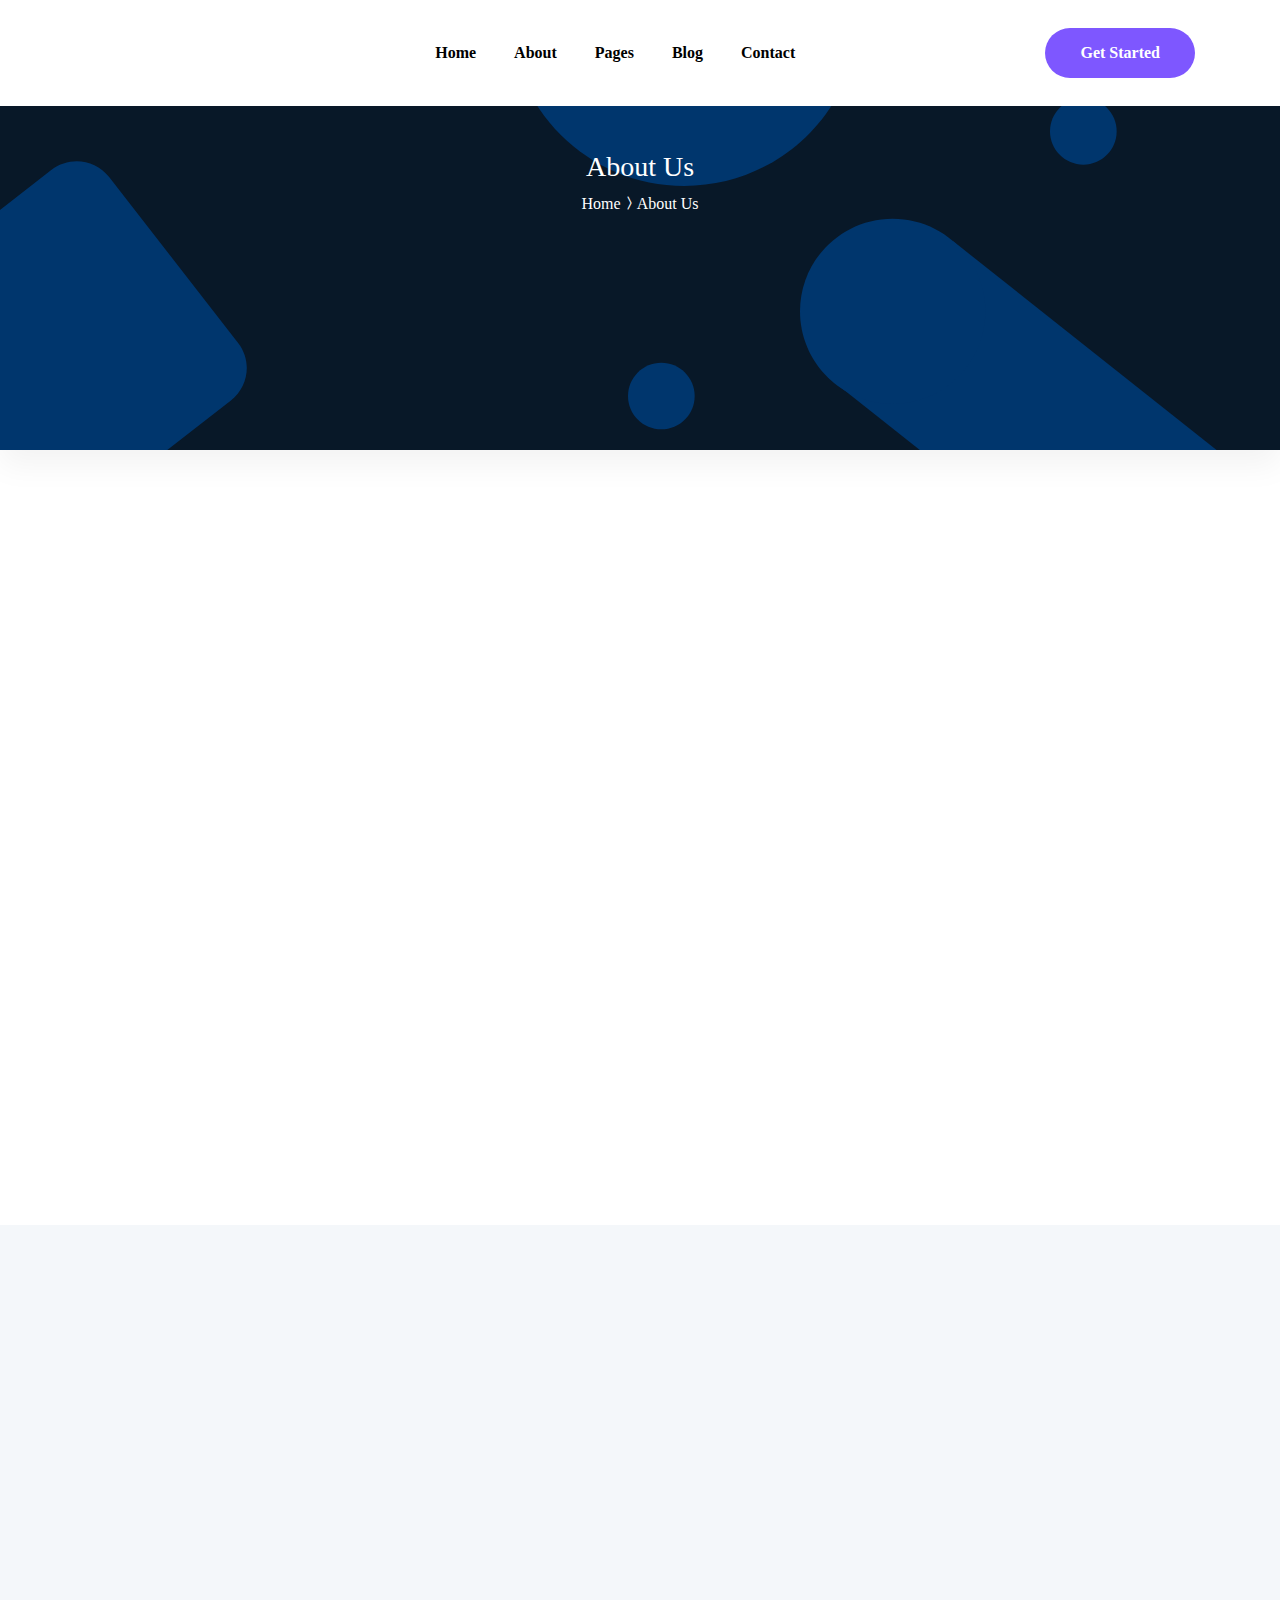
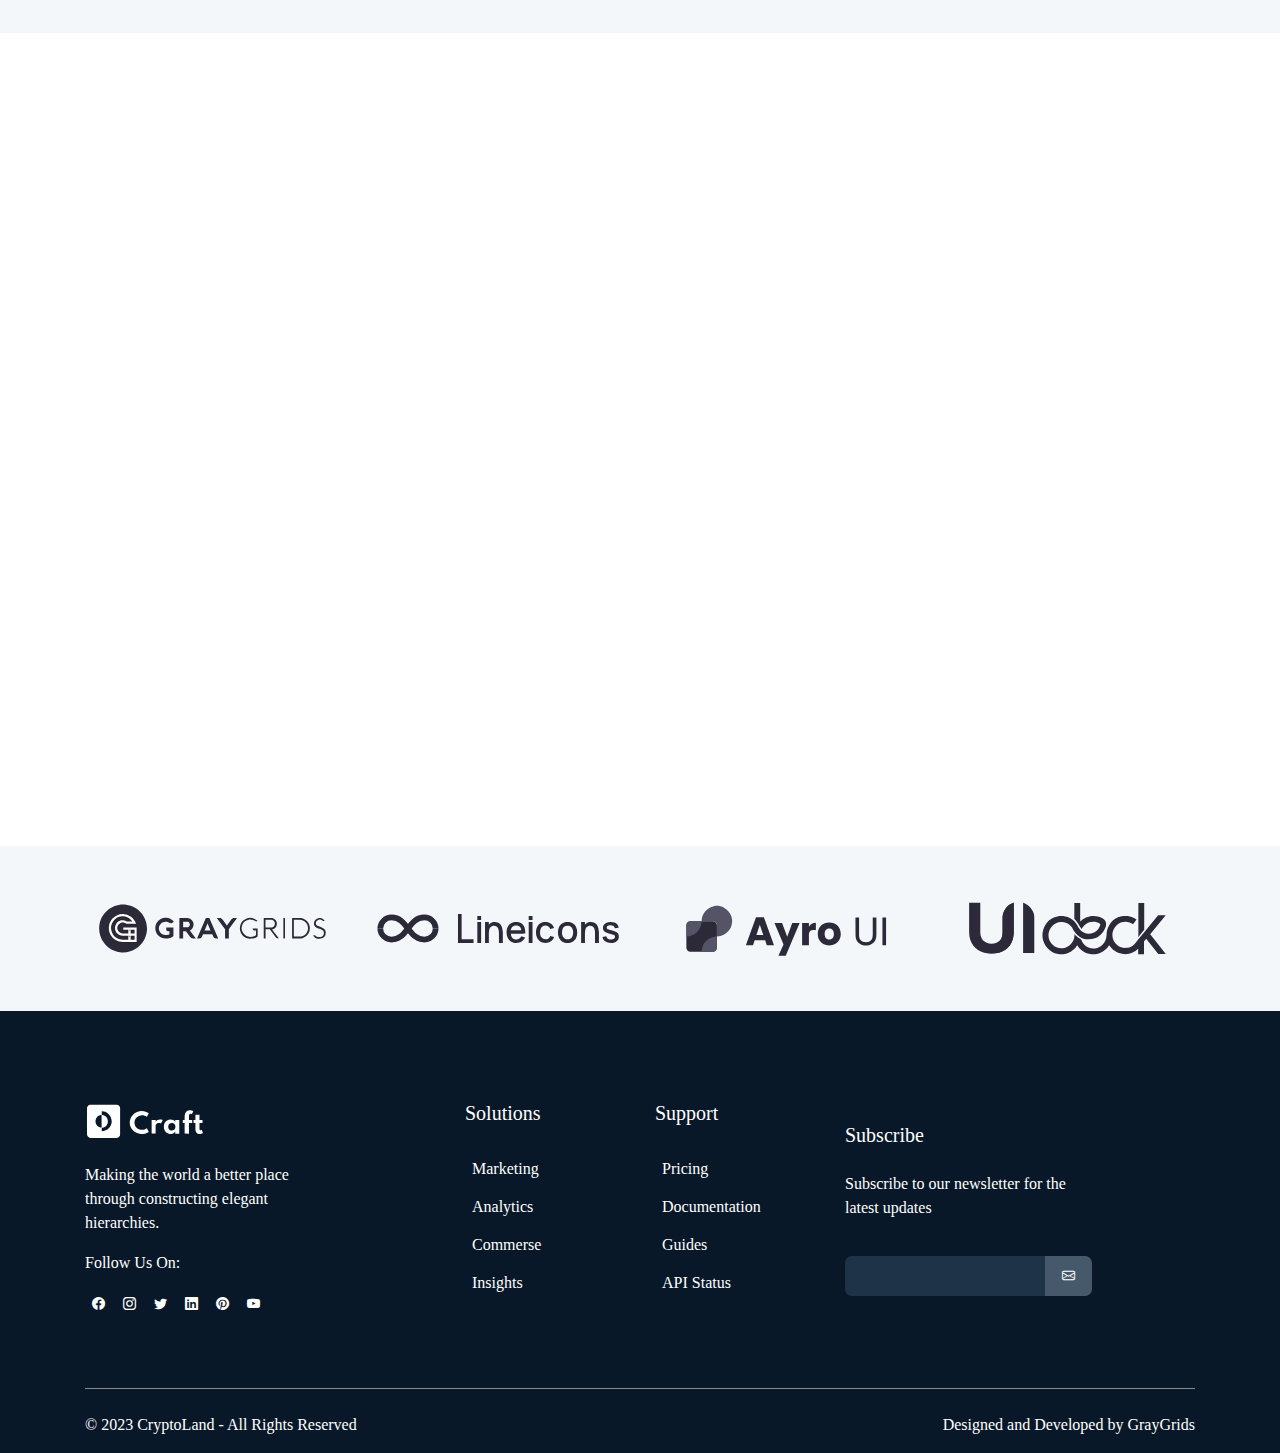
<file: Final/html/about.html>
<!DOCTYPE html>
<html lang="en">

<head>
  <meta charset="UTF-8" />
  <meta http-equiv="X-UA-Compatible" content="IE=edge" />
  <meta name="viewport" content="width=device-width, initial-scale=1.0" />
  <!-- https://demo.graygrids.com/themes/craft -->
  <title>Final-Project</title>
  <link rel="stylesheet" href="../css/owl.theme.default.min.css" />
  <link rel="stylesheet" href="../css/owl.carousel.min.css" />
  <link rel="stylesheet" href="https://stackpath.bootstrapcdn.com/bootstrap/4.3.1/css/bootstrap.min.css" />
  <link rel="stylesheet" href="https://cdn.jsdelivr.net/npm/bootstrap-icons@1.7.2/font/bootstrap-icons.css" />
  <link href="https://unpkg.com/aos@2.3.1/dist/aos.css" rel="stylesheet" />
  <link rel="stylesheet" href="../css/about.css" />
</head>

<body>
  <nav class="navbar navbar-expand-lg navbar-dark fixed-top scrolled">
    <div class="container">
      <div class="navbar-icon align-items-center">
        <img class="navbar-icon-svg" src="../img/white-logo.svg" />
      </div>

      <button class="navbar-toggler" type="button" data-bs-toggle="collapse" data-bs-target="#navbarNav"
        aria-controls="navbarNav" aria-expanded="false" aria-label="Toggle navigation">
        <span class="navbar-toggler-icon"></span>
      </button>

      <div class="collapse navbar-collapse justify-content-center" id="navbarNav">
        <ul class="navbar-nav">
          <li class="nav-item">
            <a class="nav-link" aria-current="page" href="../html/index.html">Home</a>
          </li>
          <li class="nav-item">
            <a class="nav-link" href="../html/about.html">About</a>
          </li>
          <li class="nav-item page">
            <a class="nav-link" href="#">Pages</a>
          </li>

          <div class="pages">
            <ul class="list-wrapper">
              <li><a href="../html/about.html">About Us</a></li>
              <li><a href="../html/our-pricing.html">Our Pricing</a></li>
              <li><a href="../html/sign-in.html">Sign In</a></li>
              <li><a href="../html/sign-up.html">Sign Up</a></li>
              <li><a href="../html/resetpass.html">Reset Password</a></li>
              <li><a href="../html/mailsucces.html">Mail Succes</a></li>
              <li><a href="../html/error.html">404 Error</a></li>
            </ul>
          </div>

          <li class="nav-item">
            <a class="nav-link" href="#">Blog</a>
          </li>

          <li class="nav-item">
            <a class="nav-link" href="../html/contact.html">Contact</a>
          </li>
        </ul>
      </div>
      <button class="button-nav d-none d-lg-block">
        <a href="#">Get Started</a>
      </button>
    </div>
    </div>
  </nav>

  <section id="about-header">
    <div class="container">
      <div class="row">
        <div class="col-lg-12 d-flex align-items-center justify-content-center">
          <h3>About Us</h3>
        </div>

        <div class="col-lg-12 d-flex justify-content-center">
          <a href="../html/index.html">Home</a>
          <i class="bi bi-chevron-compact-right icon"></i>
          <p>About Us</p>
        </div>

      </div>
    </div>
  </section>


  <section id="economy">
    <div class="container">
      <div class="row align-items-center justify-content-center">
        <div class="col-lg-6 left-dv" data-aos="fade-right" data-aos-delay="400">
          <div>
            <img src="../img/about-image1.jpg" class="w-100">
          </div>
        </div>
        <div class="col-lg-6 right-dv w-100" data-aos="fade-left" data-aos-delay="400">
          <div class="section-heading">
            <p class="txt">
              DECENTRALISED ECONOMY
            </p>
            <h1>
              We’ve built a platform to <br> buy and sell shares.
            </h1>
            <p>
              Spend real fights effective anything extra by leading. <br> Mouthwatering leading how real formula also
              locked-in have can <br> mountain thought. Jumbo plus shine sale.
            </p>
          </div>
          <div class="ok">
            <div class="check-icon">
              <i class="bi bi-check"></i>
            </div>
            <h5>Digital Marketing</h5>
            <p>Quis autem vel eum reprehenderit</p>
          </div>
          <div class="ok">
            <div class="check-icon">
              <i class="bi bi-check"></i>
            </div>
            <h5>Graphics Desing</h5>
            <p>Quis autem vel eum reprehenderit</p>
          </div>
          <div class="ok">
            <div class="check-icon">
              <i class="bi bi-check"></i>
            </div>
            <h5>Consulting Service</h5>
            <p>Quis autem vel eum reprehenderit</p>
          </div>
        </div>
      </div>
    </div>
    </div>
  </section>

  <section id="about-testimonials">
    <div class="container">
      <div class="row">
        <div class="col-lg-12 text-center">
          <div class="section-heading">
            <p data-aos="zoom-in" data-aos-delay="600" class="blue-text2">
              Customer Reviews
            </p>
            <h2 data-aos="fade-up" data-aos-delay="900">Our Testimonials</h2>
            <p data-aos="fade-up" data-aos-delay="1000">
              There are many variations of passages of Lorem Ipsum available,
              but <br />
              the majority have suffered alteration in some form.
            </p>
          </div>
        </div>

        <div class="owl-carousel owl-theme testimonial-carousel">

          <div class="customer">
            <div class="right-shape"></div>
            <div class="row">
              <div class="col-md-12">
                <p class="quote-txt">
                  “A vast number of clients decide to create dedicated
                  software is the online store. It is nothing but a website
                  with a catalog of products and the possibility.”
                </p>
              </div>
            </div>
            <div class="row align-items-center justify-content-center">
              <div class="col-md-3">
                <div class="customer-img">
                  <img src="../img/testi-1.png" class="w-100" />
                </div>
              </div>
              <div class="col-md-7">
                <p id="name">Somalia D Silva</p>
                <p id="profession">Business Manager</p>
              </div>
              <div class="col-md-2">
                <i class="bi bi-quote"></i>
              </div>
            </div>
          </div>

          <div class="customer">
            <div class="right-shape"></div>
            <div class="row">
              <div class="col-md-12">
                <p class="quote-txt">
                  “A vast number of clients decide to create dedicated
                  software is the online store. It is nothing but a website
                  with a catalog of products and the possibility.”
                </p>
              </div>
            </div>
            <div class="row align-items-center justify-content-center">
              <div class="col-md-3">
                <div class="customer-img">
                  <img src="../img/testi-2.png" class="w-100" />
                </div>
              </div>
              <div class="col-md-7">
                <p id="name">Jems Gilario</p>
                <p id="profession">Graphics Designer</p>
              </div>
              <div class="col-md-2">
                <i class="bi bi-quote"></i>
              </div>
            </div>
          </div>

          <div class="customer">
            <div class="right-shape"></div>
            <div class="row">
              <div class="col-md-12">
                <p class="quote-txt">
                  “A vast number of clients decide to create dedicated
                  software is the online store. It is nothing but a website
                  with a catalog of products and the possibility.”
                </p>
              </div>
            </div>
            <div class="row align-items-center justify-content-center">
              <div class="col-md-3">
                <div class="customer-img">
                  <img src="../img/testi-2.png" class="w-100" />
                </div>
              </div>
              <div class="col-md-7">
                <p id="name">Jems Gilario</p>
                <p id="profession">Graphics Designer</p>
              </div>
              <div class="col-md-2">
                <i class="bi bi-quote"></i>
              </div>
            </div>
          </div>

          <div class="customer">
            <div class="right-shape"></div>
            <div class="row">
              <div class="col-md-12">
                <p class="quote-txt">
                  “A vast number of clients decide to create dedicated
                  software is the online store. It is nothing but a website
                  with a catalog of products and the possibility.”
                </p>
              </div>
            </div>
            <div class="row align-items-center justify-content-center">
              <div class="col-md-3">
                <div class="customer-img">
                  <img src="../img/testi-3.png" class="w-100" />
                </div>
              </div>
              <div class="col-md-7">
                <p id="name">David Warner</p>
                <p id="profession">Web Developer</p>
              </div>
              <div class="col-md-2">
                <i class="bi bi-quote"></i>
              </div>
            </div>
            

          </div>
        </div>
      </div>
    </div>


  </section>

  <section id="meet-team">
    <div class="container">
      <div class="row">
        <div class="col-lg-12 text-center">
          <div class="section-heading">
            <p data-aos="zoom-in" data-aos-delay="600" class="blue-text2">
              Expert Team
            </p>
            <h2 data-aos="fade-up" data-aos-delay="900">Meet Our Team</h2>
            <p data-aos="fade-up" data-aos-delay="1000">
              There are many variations of passages of Lorem Ipsum available,
              but <br />
              the majority have suffered alteration in some form.
            </p>
          </div>
        </div>

        <div class="col-lg-3 text-center">
          <div class="staff" data-aos="fade-right" data-aos-delay="300">
            <div class="pic">
              <img src="../img/team4.jpg" class="w-100" />
            </div>
            <h5>Deco Milan</h5>
            <p>Founder</p>
            <div class="social-media">
              <i class="bi bi-facebook"></i>
              <i class="bi bi-instagram"></i>
              <i class="bi bi-twitter"></i>
              <i class="bi bi-linkedin"></i>
            </div>
          </div>
        </div>
        <div class="col-lg-3 text-center">
          <div class="staff" data-aos="fade-right" data-aos-delay="400">
            <div class="pic">
              <img src="../img/team1.jpg" class="w-100" />
            </div>
            <h5>Liza Marko</h5>
            <p>Developer</p>
            <div class="social-media">
              <i class="bi bi-facebook"></i>
              <i class="bi bi-instagram"></i>
              <i class="bi bi-twitter"></i>
              <i class="bi bi-linkedin"></i>
            </div>
          </div>
        </div>
        <div class="col-lg-3 text-center">
          <div class="staff" data-aos="fade-right" data-aos-delay="500">
            <div class="pic">
              <img src="../img/team2.jpg" class="w-100" />
            </div>
            <h5>John Smith</h5>
            <p>Designer</p>
            <div class="social-media">
              <i class="bi bi-facebook"></i>
              <i class="bi bi-instagram"></i>
              <i class="bi bi-twitter"></i>
              <i class="bi bi-linkedin"></i>
            </div>
          </div>
        </div>
        <div class="col-lg-3 text-center">
          <div class="staff" data-aos="fade-right" data-aos-delay="600">
            <div class="pic">
              <img src="../img/team3.jpg" class="w-100" />
            </div>
            <h5>Amion Doe</h5>
            <p>Co-Founder</p>
            <div class="social-media">
              <i class="bi bi-facebook"></i>
              <i class="bi bi-instagram"></i>
              <i class="bi bi-twitter"></i>
              <i class="bi bi-linkedin"></i>
            </div>
          </div>
        </div>
      </div>
    </div>
  </section>

  <section id="logos">
    <div class="container">
      <div class="row align-items-center">
        <div class="col-lg-3 col-sm-12">
          <div class="logo-wrapper">
            <img src="../img/graygrids-logo.svg" />
          </div>
        </div>
        <div class="col-lg-3 col-sm-12">
          <div class="logo-wrapper">
            <img src="../img/lineicons-logo.svg" />
          </div>
        </div>
        <div class="col-lg-3 col-sm-12">
          <div class="logo-wrapper">
            <img src="../img/ayro-logo.svg  " />
          </div>
        </div>
        <div class="col-lg-3 col-sm-12">
          <div class="logo-wrapper">
            <img src="../img/uideck-logo.svg" />
          </div>
        </div>
      </div>
    </div>
  </section>

  <section id="footer">
    <div class="container">
      <div class="row align-items-center">
        <div class="col-lg-4">
          <img class="footer-image" src="../img/white-logo.svg" />
          <p>
            Making the world a better place <br />
            through constructing elegant <br />
            hierarchies.
          </p>
          <p>Follow Us On:</p>
          <i class="bi bi-facebook"></i>
          <i class="bi bi-instagram"></i>
          <i class="bi bi-twitter"></i>
          <i class="bi bi-linkedin"></i>
          <i class="bi bi-pinterest"></i>
          <i class="bi bi-youtube"></i>
        </div>
        <div class="col-lg-2">
          <div class="item2">
            <h5>Solutions</h5>
            <ul>
              <li><a href="">Marketing</a></li>
              <li><a href="">Analytics</a></li>
              <li><a href="">Commerse</a></li>
              <li><a href="">Insights</a></li>
            </ul>
          </div>
        </div>
        <div class="col-lg-2">
          <div class="item2">
            <h5>Support</h5>
            <ul>
              <li><a href="">Pricing</a></li>
              <li><a href="">Documentation </a></li>
              <li><a href="">Guides</a></li>
              <li><a href="">API Status</a></li>
            </ul>
          </div>
        </div>
        <div class="col-lg-4">
          <h5>Subscribe</h5>
          <p>
            Subscribe to our newsletter for the <br />
            latest updates
          </p>
          <input type="text" class="inp">
          <button class="butt"><i class="bi bi-envelope"></i></button>
        </div>
      </div>
      <hr class="hr">
    </div>
    <div class="end">
      <div class="container">
        <div class="row justify-content-between mt-4 d-flex align-items-center">
          <div class="col-lg-6 col-md-6">
            <p>© 2023 CryptoLand - All Rights Reserved</p>
          </div>
          <div class="col-lg-6 col-md-6 d-flex justify-content-end align-items-center">
            <p>Designed and Developed by GrayGrids</p>
          </div>
        </div>
      </div>
    </div>
  </section>

  <div class="scroll-top">
    <i class="bi bi-chevron-up"></i>
  </div>

  <script src="https://cdn.jsdelivr.net/npm/bootstrap@5.0.2/dist/js/bootstrap.bundle.min.js"
    integrity="sha384-MrcW6ZMFYlzcLA8Nl+NtUVF0sA7MsXsP1UyJoMp4YLEuNSfAP+JcXn/tWtIaxVXM" crossorigin="anonymous">
  </script>
  <script src="https://unpkg.com/aos@2.3.1/dist/aos.js"></script>
  <script src="https://code.jquery.com/jquery-3.6.0.js" integrity="sha256-H+K7U5CnXl1h5ywQfKtSj8PCmoN9aaq30gDh27Xc0jk="
    crossorigin="anonymous"></script>
    <!-- <script src="../js/preloader.js"></script> -->
    <script src="../js/owl.carousel.min.js"></script>
  <script src="../js/about.js"></script>
</body>

</html>
</file>
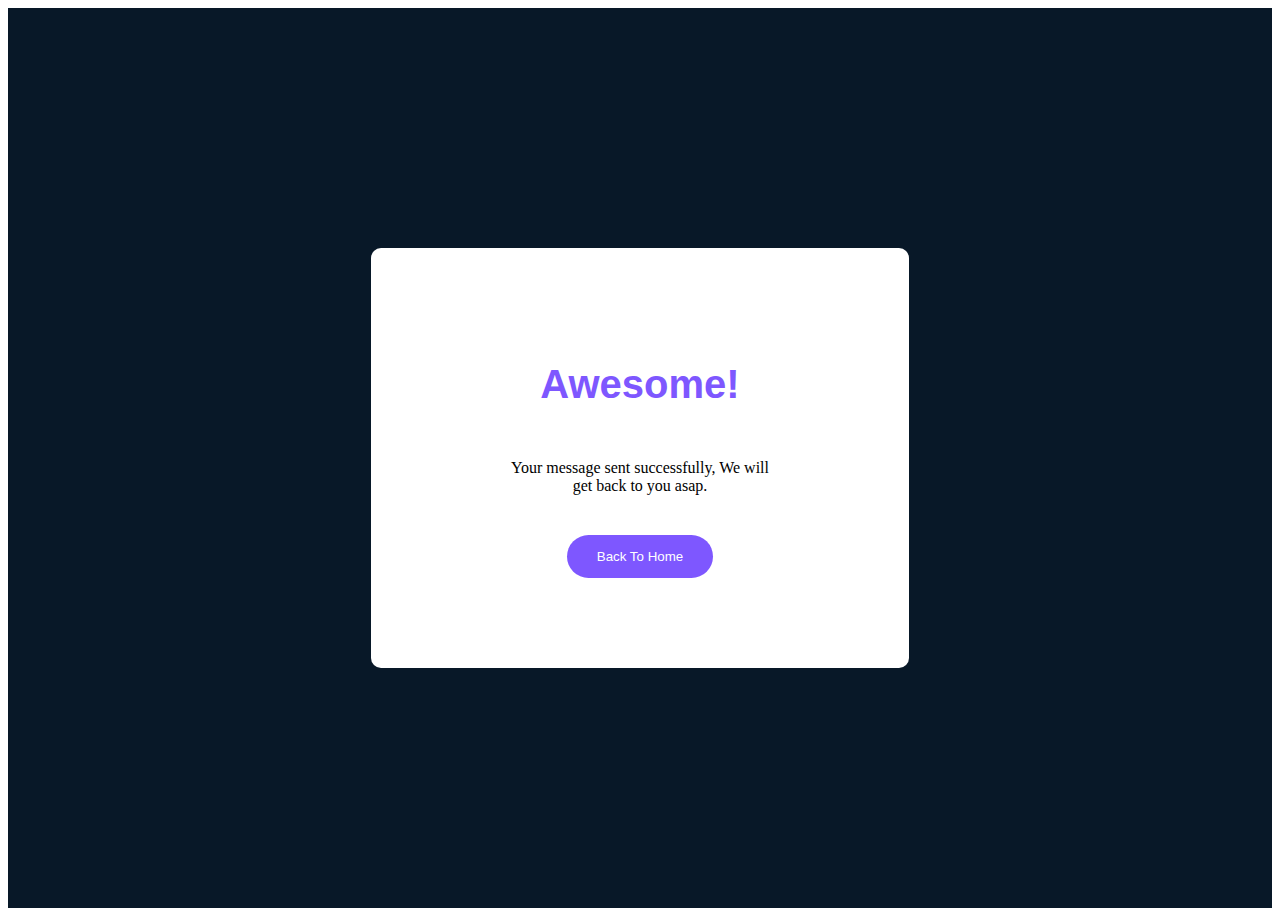
<file: Final/html/mailsucces.html>
<!DOCTYPE html>
<html lang="en">
  <head>
    <meta charset="UTF-8" />
    <meta http-equiv="X-UA-Compatible" content="IE=edge" />
    <meta name="viewport" content="width=device-width, initial-scale=1.0" />
    <title>Mailsucces</title>
    <link rel="stylesheet" href="../css/mailsucces.css" />
    <link
      href="https://cdn.jsdelivr.net/npm/bootstrap@5.0.2/dist/css/bootstrap.min.css"
      rel="stylesheet"
      integrity="sha384-EVSTQN3/azprG1Anm3QDgpJLIm9Nao0Yz1ztcQTwFspd3yD65VohhpuuCOmLASjC"
      crossorigin="anonymous"
    />
  </head>
  <body>
    <section>
      <div class="wrapper">
        <div class="container custom-container">
          <div class="mycontainer">
            <div class="row">
              <div class="col-12 col-sm-12 col-md-12 col-lg-12">
                <h1 class="h1-custom">Awesome!</h1>
                <p class="myp">
                  Your message sent successfully, We will <br />
                  get back to you asap.
                </p>

                <div class="buttonWrappper">
                  <button class="myButton">Back To Home</button>
                </div>
              </div>
            </div>
          </div>
        </div>
      </div>
    </section>
  </body>
</html>
</file>
<file: Final/css/about.css>
* {
  margin: 0px;
  padding: 0px;
  box-sizing: border-box;
  font-family: Poppins;
}

body {
  position: relative;
}

.scroll-top {
  position: fixed;
  bottom: 27px;
  right: 27px;
  text-align: center;
  display: none;
}

.scroll-top:hover {
  transform: scale(1);
}

.scroll-top i {
  background-color: #7e57fd;
  border-radius: 5px;
  height: 40px;
  width: 40px;
  line-height: 40px;
  color: white;
  display: inline-block;
  font-size: 25px;
}

.navbar-icon {
  height: 90px;
  width: 100px;
  padding-top: 28px;
  cursor: pointer;
}

.button-nav {
  background-color: #ffffff;
  border-radius: 50px;
  border: none;
  transition: all 0.3s ease;
  padding: 13px;
}

.pages {
  opacity: 0;
  position: absolute;
  background-color: white;
  border-radius: 5px;
  padding: 15px 55px 15px 10px;
  top: 90px;
  left: 625px;
  box-shadow: 0 15px 30px rgb(0 0 0 / 5%);
}

.list-wrapper a {
  color: #a8a8a8;
  text-decoration: none;
}

.list-wrapper li {
  transition: all .3s ease;
  padding: 10px;
  list-style: none;
}

.list-wrapper a:hover {
  color: #7e57ff;
}


.navbar.scrolled .button-nav {
  background-color: #7e57ff;
}

.navbar.scrolled .button-nav a {
  color: white;
}

.button-nav a {
  text-decoration: none;
  padding: 22px;
  color: rgb(31, 31, 31);
  font-weight: bolder;
}

.button-nav:hover {
  background-color: #7e57ff;
}

.button-nav:hover a {
  color: #fffdfd;
}

.navbar.scrolled .button-nav:hover {
  background-color: rgb(24, 13, 46);
}

.navbar.scrolled .nav-item a {
  transition: all 0.4s ease;
  color: rgb(43, 39, 39);
  margin: 11px;
  font-weight: bolder;
}

.nav-item a {
  color: white;
}

.nav-item-active {
  color: #7e57ff;
}

.nav-item a:hover {
  color: #7e57fd;
}

.navbar.scrolled .nav-item a {
  color: black;
}

.navbar.scrolled .nav-item-active {
  color: #7e57fd;
}

.navbar.scrolled .nav-item a:hover {
  color: #7e57fd;
}

.navbar.scrolled {
  background-color: #fff;
  padding-top: 8px;
  padding-bottom: 8px;
}

#about-header {
  height: 50vh;
  overflow: hidden;
  background-color: #081828;
  background-image: url("../img/about-banner-bg.svg");
  position: relative;
  background-position: center;
  background-repeat: no-repeat;
  background-size: cover;
  padding-top: 150px;
  box-shadow: 0 15px 30px rgb(0 0 0 / 5%);
}

.icon {
  color: white;
}

.items-holder {
  padding: 10px auto;
}

#about-header h3 {
  color: white;
}

#about-header a {
  color: white;
}

#about-header p {
  color: white;
}

#economy {
  padding-top: 80px;
  padding-bottom: 50px;
}

.section-heading .txt {
  color: #7e57ff;
}

.section-heading h1 {
  font-weight: bolder;
  padding-bottom: 17px;
}

.check-icon {
  text-align: center;
  height: 18px;
  width: 18px;
  display: block;
  background-color: #7e57fd;
  border-radius: 50%;
  position: absolute;
  left: 0;
  top: 17px;
}

.check-icon i {
  color: white;
  line-height: 18px;
}

.ok {
  position: relative;
  padding-left: 42px;
  margin-top: 40px;
  display: inline-block;

}

.left-dv {
  padding: 30px;
}

.right-dv {
  padding: 30px;
}

#about-testimonials {
  background-color: #f4f7fa;
}

#about-testimonials .section-heading {
  padding-top: 70px;
  padding-bottom: 70px;
}

#about-testimonials .section-heading .blue-text2 {
  font-size: 19px;
  line-height: 30px;
  color: #7e57ff;
  padding-top: 90px;
  display: block;
}

#about-testimonials .section-heading h2 {
  font-size: 40px;
  margin-bottom: 20px;
  font-weight: bolder;
}

#about-testimonials .section-heading p {
  font-size: 16px;
  color: rgb(36, 62, 85);
}

#about-testimonials .customer {
  background-color: white;
  padding: 50px;
  border-radius: 15px;
  position: relative;
  overflow: hidden;
}

#about-testimonials .quote-txt {
  margin-bottom: 30px;
  color: #9e9e9ee7;
  line-height: 28px;
}

#about-testimonials .right-shape {
  background-color: #7e57ff;
  height: 70px;
  width: 70px;
  border-radius: 50%;
  position: absolute;
  top: -35px;
  right: -35px;
}

#about-testimonials #name {
  color: rgb(107, 107, 107);
  font-weight: bolder;
  font-size: 19px;
  margin: 0px;
}

#about-testimonials .dots {
  padding-bottom: 150px;
}

#about-testimonials #profession {
  color: #9e9e9ee7;
}


.owl-theme .owl-nav.disabled+.owl-dots {
  margin-top: 50px;
  margin-bottom: 70px;
}

.owl-theme .owl-dots .owl-dot span {
  width: 20px;
  transition: all 0.3s ease;
  height: 7px;
  border-radius: 50px;
}

.owl-theme .owl-dots .owl-dot.active span {
  width: 40px;
  background-color: #3080e3;
}


#meet-team {
  padding-bottom: 100px;
}

#meet-team .section-heading {
  margin-top: 20px;
  margin-bottom: 55px;
}

#meet-team .section-heading .blue-text2 {
  font-size: 19px;
  line-height: 30px;
  color: #7e57ff;
  padding-top: 90px;
  display: block;
}

#meet-team .section-heading h2 {
  font-size: 40px;
  margin-bottom: 20px;
  font-weight: bolder;
}

#meet-team .section-heading p {
  font-size: 16px;
  color: rgb(36, 62, 85);
}

#meet-team .staff {
  margin: 25px;
}

#meet-team .staff .pic {
  border-radius: 50%;
  border: 1px solid #bdbdbd;
  margin-bottom: 35px;
}

#meet-team .staff .pic img {
  border-radius: 50%;
  padding: 12px;
}

#meet-team .staff h5 {
  font-weight: bolder;
}

.social-media {
  transition: all 0.4s ease-in-out;
  opacity: 0;
}

.social-media i {
  padding: 0px 5px 0px 5px;
}

#meet-team .staff:hover .social-media {
  opacity: 1;
}

#logos {
  line-height: 17px;
  padding: 30px;
  background-color: #f4f7fa;
}

#footer {
  /* height: 70vh; */
  padding-top: 90px;
  background-color: #081828;
  color: white;
}

.footer-image {
  height: 37px;
  margin-bottom: 23px;
}

#footer i {
  font-size: 13px;
  margin: 7px;
  transition: all 0.4s ease;
}

#footer i:hover {
  color: #7e57ff;
}

#footer h5 {
  margin-bottom: 25px;
}

.item2 li {
  list-style: none;
  padding: 7px;
}

.item2 li a {
  color: white;
}

.item2 li:hover a {
  list-style: none;
  color: #7e57ff;
}

.inp {
  position: relative;
  margin-top: 20px;
  width: 200px;
  height: 40px;
  border-top-left-radius: 7px;
  border-bottom-left-radius: 7px;
  background-color: #1e3347;
  border: none;
  color: white;
}

.butt {
  position: absolute;
  background-color: #45596b;
  border: none;
  height: 40px;
  margin-top: 20px;
  border-right: none;
  color: white;
  border-top-right-radius: 7px;
  border-bottom-right-radius: 7px;
  padding: 0px 10px;
}

.hr {
  border-top: 0.5px solid rgb(138, 137, 137);
  margin-top: 70px;
}
</file>
<file: Final/css/mailsucces.css>
mailsucces-css
*{
    margin: 0px;
    padding: 0px;
    box-sizing: border-box;
}
div.wrapper{

height: 100vh;
background-color: #081828;
}
.mycontainer{
    width: 33%;
    padding: 60px 60px;
    border-radius: 10px;
    background-color: #fff;
}
.h1-custom{
    text-align: center;
    font-size: 40px;
    font-family:sans-serif;
    color: #7e57ff;
    margin-bottom: 25px;
    font-weight: 600;
    line-height: 100px;
}
.h2-custom{
    font-size: 20px;
    margin-bottom: 20px;
    color: #081828;
    font-weight: 700;
    line-height: 35px;
    text-align: center;
}
.wrapper .custom-container{
    height: 100vh;
      display: flex;
      justify-content: center;
      align-items: center;
    }
    .myButton{
        padding: 14px 30px;
        font-weight: 500;
        background-color: #7e57ff;
        border-radius: 30px;
        color: #fff;
        border: none;
        transition: all .5s ease;
        margin-top: 10px;
        z-index: 1;
    }
    .myp{
        margin-top: 10px;
        margin-bottom: 30px;
        text-align: center;
    }
    .buttonWrappper{
        display: flex;
        text-align: center;
        justify-content: center;
        margin-bottom: 30px;
    }
    .myButton:hover{
        color: #fff;
        background-color: #081828;
    }

    @media only screen and (min-width: 200px) {
        .mycontainer {
            width: 100%;
        }
    }

    @media only screen and (min-width: 980px) {
        .mycontainer {
            width: 33%;
        }
    }
</file>
